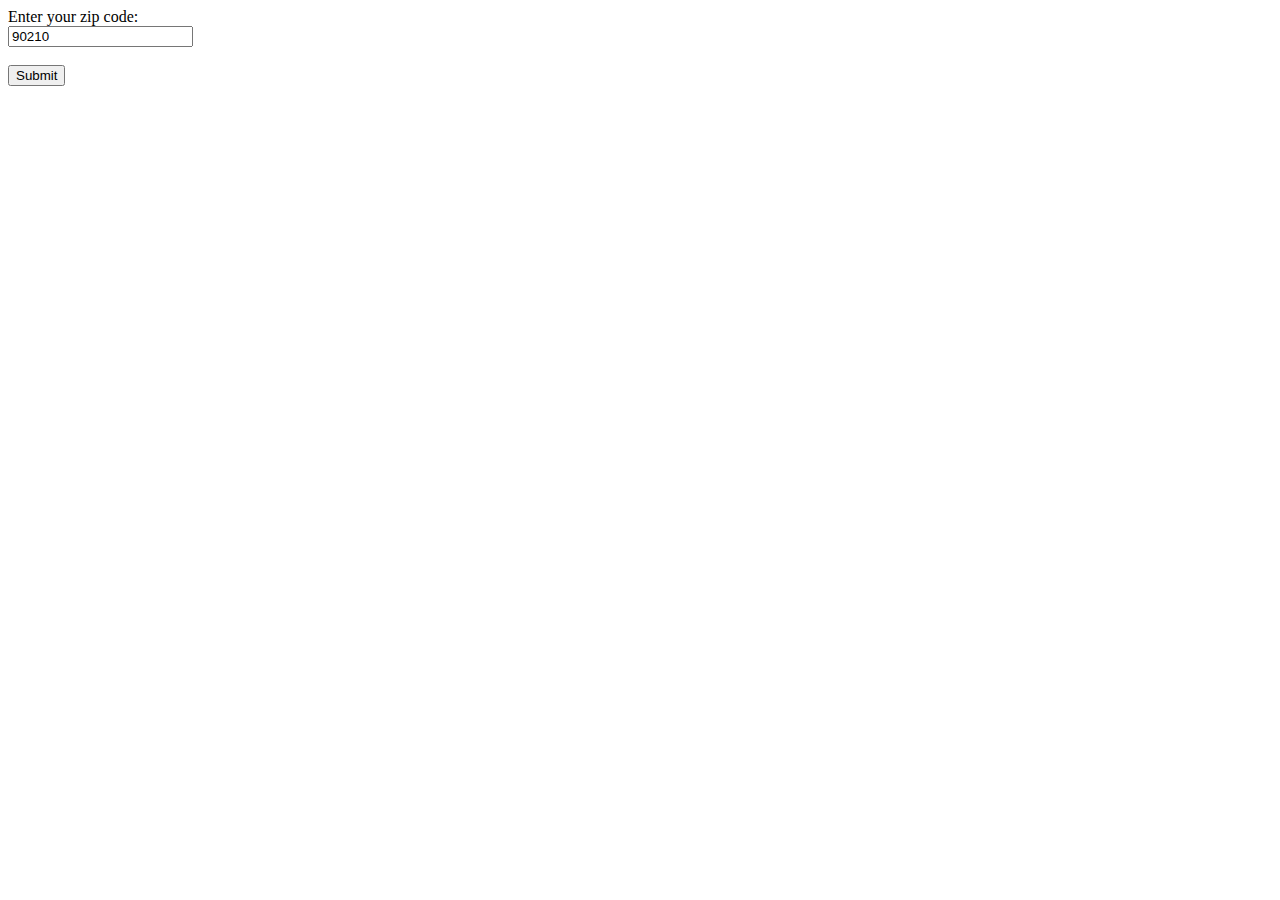
<file: index2.html>
<!DOCTYPE html>
<html lang="en">
<head>
    <meta charset="UTF-8">
    <title>Example</title>
</head>
<body>
<script src="https://ajax.googleapis.com/ajax/libs/jquery/3.3.1/jquery.min.js"></script>
Enter your zip code:<br>
<input type="text" id="zipBox" name="zipCode" value="90210" /><br /><br /> 
<button type="button" id="send">Submit</button>
<p id="result"></p>
<script src="weather2.js"></script>
</body>
</html>
</file>
